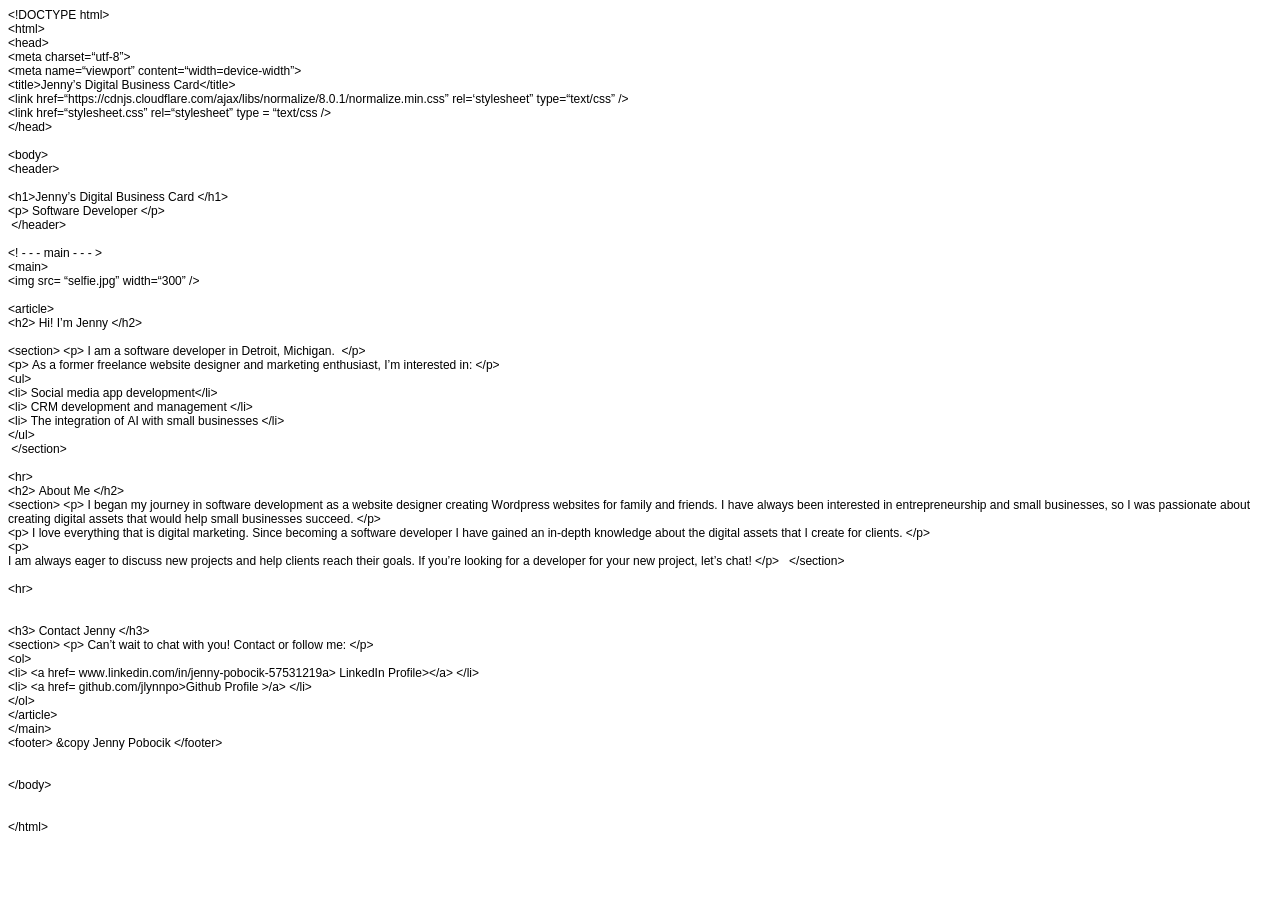
<file: firstwebpage.html>
<!DOCTYPE html PUBLIC "-//W3C//DTD HTML 4.01//EN" "http://www.w3.org/TR/html4/strict.dtd">
<html>
<head>
  <meta http-equiv="Content-Type" content="text/html; charset=utf-8">
  <meta http-equiv="Content-Style-Type" content="text/css">
  <title></title>
  <meta name="Generator" content="Cocoa HTML Writer">
  <meta name="CocoaVersion" content="2113.4">
  <style type="text/css">
    p.p1 {margin: 0.0px 0.0px 0.0px 0.0px; font: 12.0px Helvetica; color: #000000; -webkit-text-stroke: #000000}
    span.s1 {font-kerning: none}
  </style>
</head>
<body>
<p class="p1"><span class="s1">&lt;!DOCTYPE html&gt;</span></p>
<p class="p1"><span class="s1">&lt;html&gt;</span></p>
<p class="p1"><span class="s1">&lt;head&gt;</span></p>
<p class="p1"><span class="s1">&lt;meta charset=“utf-8”&gt;</span></p>
<p class="p1"><span class="s1">&lt;meta name=“viewport” content=“width=device-width”&gt;</span></p>
<p class="p1"><span class="s1">&lt;title&gt;Jenny’s Digital Business Card&lt;/title&gt;<span class="Apple-converted-space"> </span></span></p>
<p class="p1"><span class="s1">&lt;link href=“https://cdnjs.cloudflare.com/ajax/libs/normalize/8.0.1/normalize.min.css” rel=‘stylesheet” type=“text/css” /&gt;</span></p>
<p class="p1"><span class="s1">&lt;link href=“stylesheet.css” rel=“stylesheet” type = “text/css /&gt;</span></p>
<p class="p1"><span class="s1">&lt;/head&gt;</span></p>
<p class="p1"><span class="s1"><br>
</span></p>
<p class="p1"><span class="s1">&lt;body&gt;</span></p>
<p class="p1"><span class="s1">&lt;header&gt; <span class="Apple-converted-space"> </span></span></p>
<p class="p1"><span class="s1"><br>
</span></p>
<p class="p1"><span class="s1">&lt;h1&gt;Jenny’s Digital Business Card &lt;/h1&gt;</span></p>
<p class="p1"><span class="s1">&lt;p&gt; Software Developer &lt;/p&gt;</span></p>
<p class="p1"><span class="s1"><span class="Apple-converted-space"> </span>&lt;/header&gt;</span></p>
<p class="p1"><span class="s1"><br>
</span></p>
<p class="p1"><span class="s1">&lt;! - - - main - - - &gt;</span></p>
<p class="p1"><span class="s1">&lt;main&gt;<span class="Apple-converted-space"> </span></span></p>
<p class="p1"><span class="s1">&lt;img src= “selfie.jpg” width=“300” /&gt;</span></p>
<p class="p1"><span class="s1"><br>
</span></p>
<p class="p1"><span class="s1">&lt;article&gt;</span></p>
<p class="p1"><span class="s1">&lt;h2&gt; Hi! I’m Jenny &lt;/h2&gt;</span></p>
<p class="p1"><span class="s1"><br>
</span></p>
<p class="p1"><span class="s1">&lt;section&gt; &lt;p&gt; I am a software developer in Detroit, Michigan.<span class="Apple-converted-space">  </span>&lt;/p&gt;</span></p>
<p class="p1"><span class="s1">&lt;p&gt; As a former freelance website designer and marketing enthusiast, I’m interested in: &lt;/p&gt;</span></p>
<p class="p1"><span class="s1">&lt;ul&gt;</span></p>
<p class="p1"><span class="s1">&lt;li&gt; Social media app development&lt;/li&gt;</span></p>
<p class="p1"><span class="s1">&lt;li&gt; CRM development and management &lt;/li&gt;<span class="Apple-converted-space"> </span></span></p>
<p class="p1"><span class="s1">&lt;li&gt; The integration of AI with small businesses &lt;/li&gt;<span class="Apple-converted-space"> </span></span></p>
<p class="p1"><span class="s1">&lt;/ul&gt;<span class="Apple-converted-space"> </span></span></p>
<p class="p1"><span class="s1"><span class="Apple-converted-space"> </span>&lt;/section&gt;<span class="Apple-converted-space"> </span></span></p>
<p class="p1"><span class="s1"><br>
</span></p>
<p class="p1"><span class="s1">&lt;hr&gt;<br>
</span></p>
<p class="p1"><span class="s1">&lt;h2&gt; About Me &lt;/h2&gt;<span class="Apple-converted-space"> </span></span></p>
<p class="p1"><span class="s1">&lt;section&gt; &lt;p&gt; I began my journey in software development as a website designer creating Wordpress websites for family and friends. I have always been interested in entrepreneurship and small businesses, so I was passionate about creating digital assets that would help small businesses succeed. &lt;/p&gt;</span></p>
<p class="p1"><span class="s1">&lt;p&gt; I love everything that is digital marketing. Since becoming a software developer I have gained an in-depth knowledge about the digital assets that I create for clients. &lt;/p&gt;</span></p>
<p class="p1"><span class="s1">&lt;p&gt;</span></p>
<p class="p1"><span class="s1">I am always eager to discuss new projects and help clients reach their goals. If you’re looking for a developer for your new project, let’s chat! &lt;/p&gt; <span class="Apple-converted-space">  </span>&lt;/section&gt;<span class="Apple-converted-space"> </span></span></p>
<p class="p1"><span class="s1"><br>
</span></p>
<p class="p1"><span class="s1">&lt;hr&gt;</span></p>
<p class="p1"><span class="s1"><br>
</span></p>
<p class="p1"><span class="s1"><br>
</span></p>
<p class="p1"><span class="s1">&lt;h3&gt; Contact Jenny &lt;/h3&gt;<span class="Apple-converted-space"> </span></span></p>
<p class="p1"><span class="s1">&lt;section&gt; &lt;p&gt; Can’t wait to chat with you! Contact or follow me: &lt;/p&gt;</span></p>
<p class="p1"><span class="s1">&lt;ol&gt;</span></p>
<p class="p1"><span class="s1">&lt;li&gt; &lt;a href= www.linkedin.com/in/jenny-pobocik-57531219a&gt; LinkedIn Profile&gt;&lt;/a&gt; &lt;/li&gt;</span></p>
<p class="p1"><span class="s1">&lt;li&gt; &lt;a href= github.com/jlynnpo&gt;Github Profile &gt;/a&gt; &lt;/li&gt;</span></p>
<p class="p1"><span class="s1">&lt;/ol&gt;</span></p>
<p class="p1"><span class="s1">&lt;/article&gt;</span></p>
<p class="p1"><span class="s1">&lt;/main&gt;<br>
</span></p>
<p class="p1"><span class="s1">&lt;footer&gt; &amp;copy Jenny Pobocik &lt;/footer&gt;</span></p>
<p class="p1"><span class="s1"><br>
</span></p>
<p class="p1"><span class="s1"><br>
</span></p>
<p class="p1"><span class="s1">&lt;/body&gt;</span></p>
<p class="p1"><span class="s1"><br>
</span></p>
<p class="p1"><span class="s1"><br>
</span></p>
<p class="p1"><span class="s1">&lt;/html&gt;</span></p>
</body>
</html>
</file>
